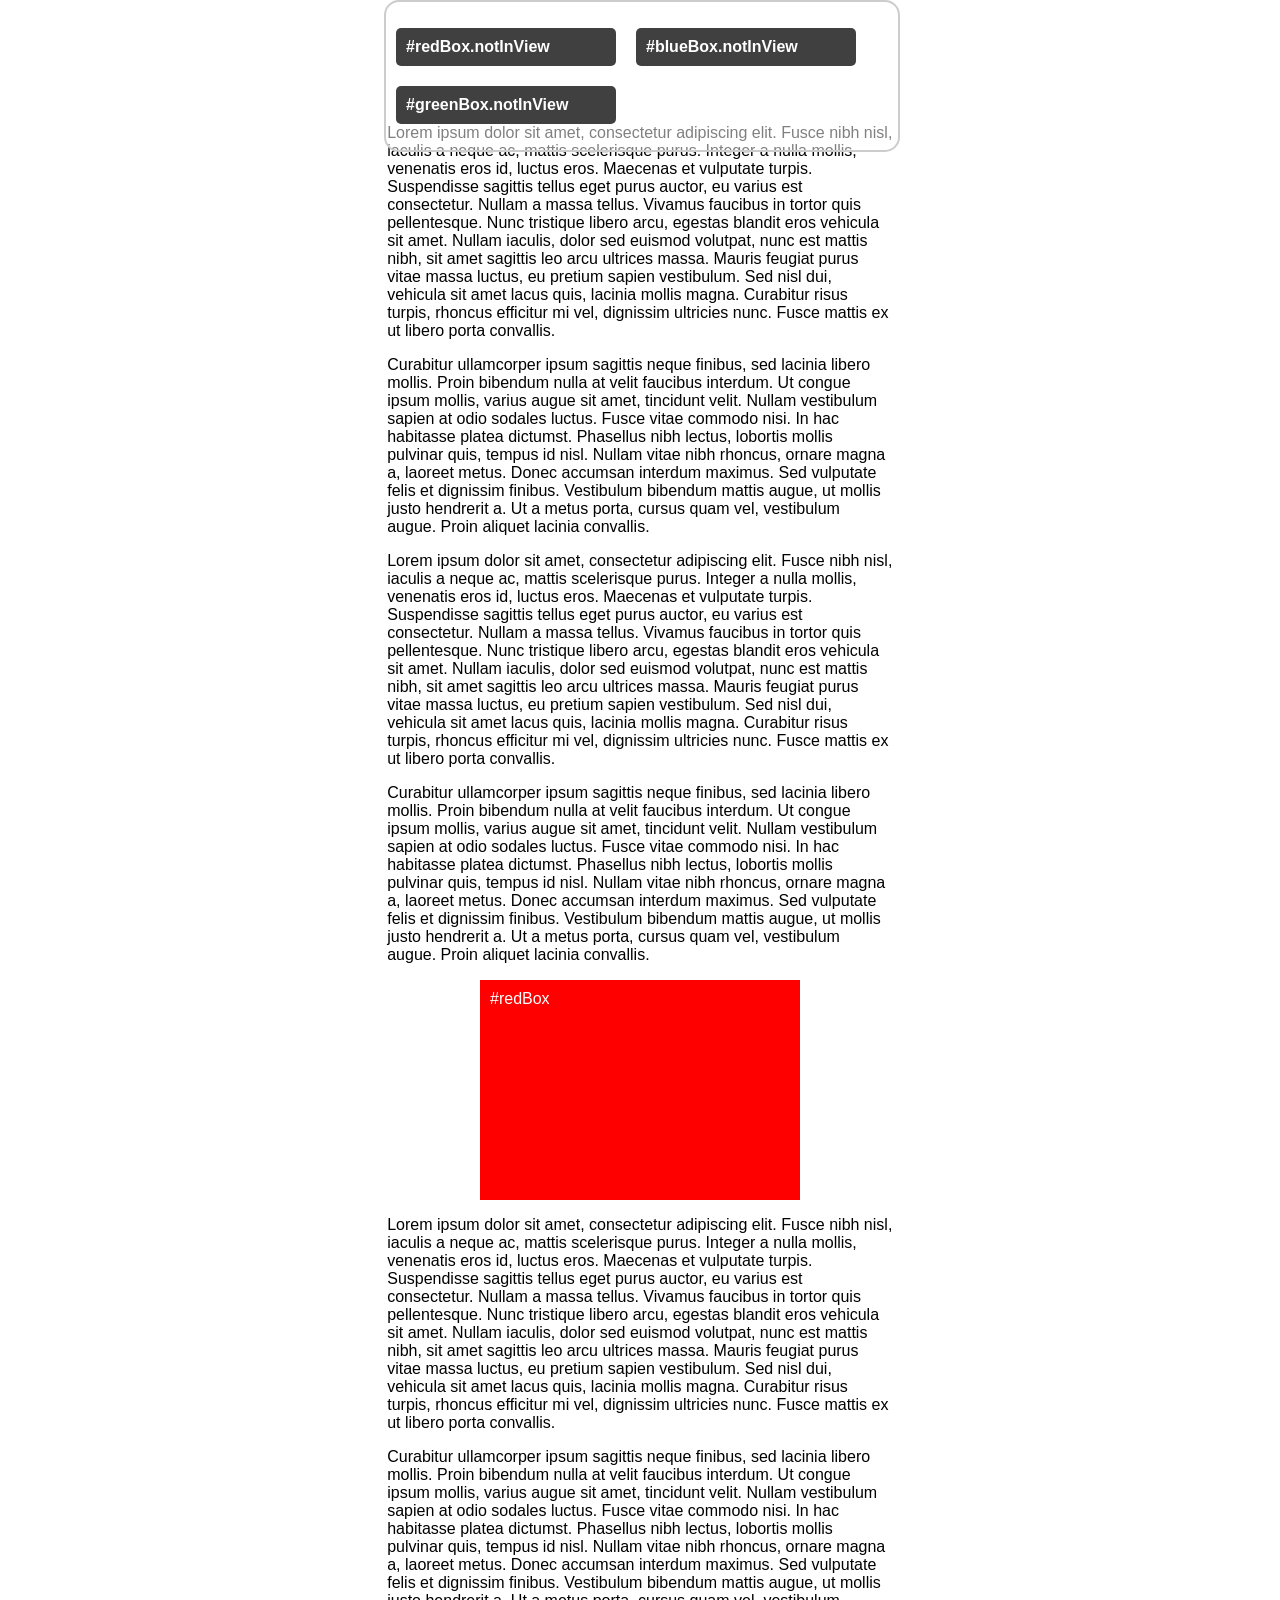
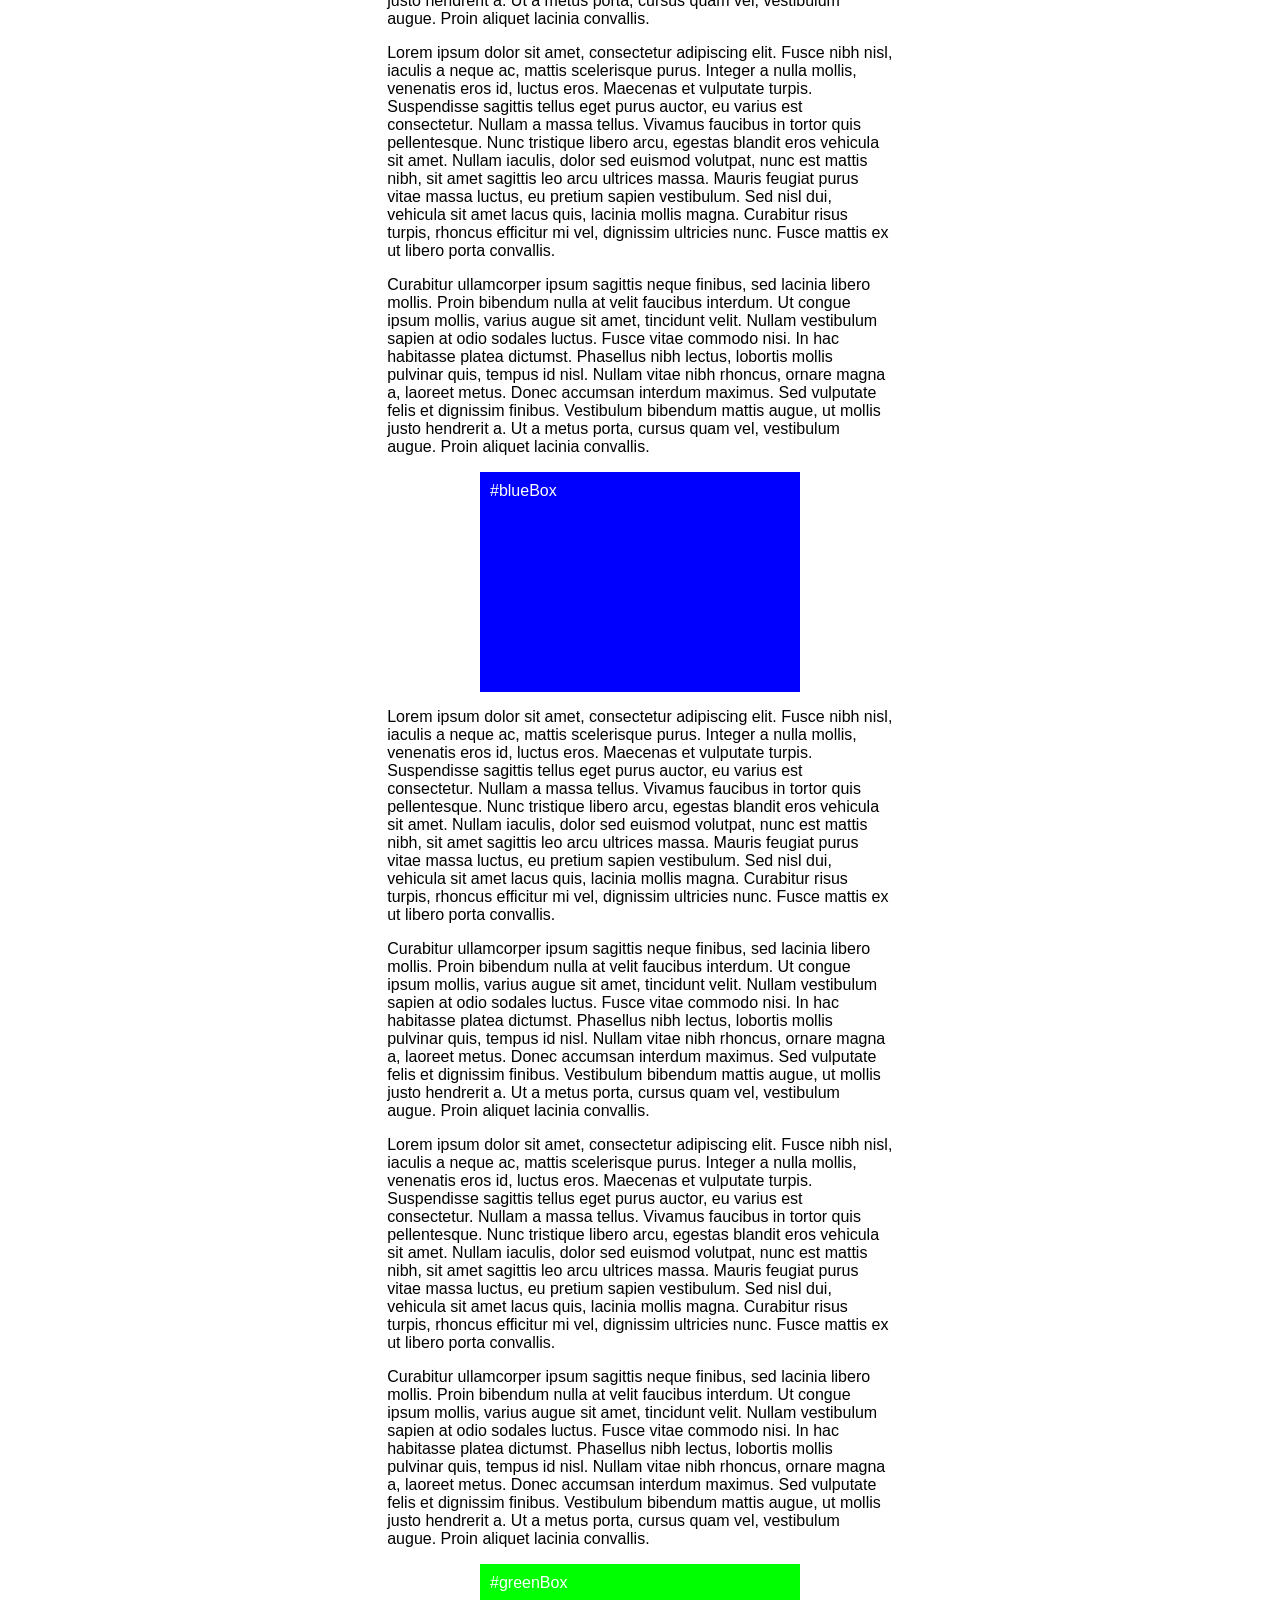
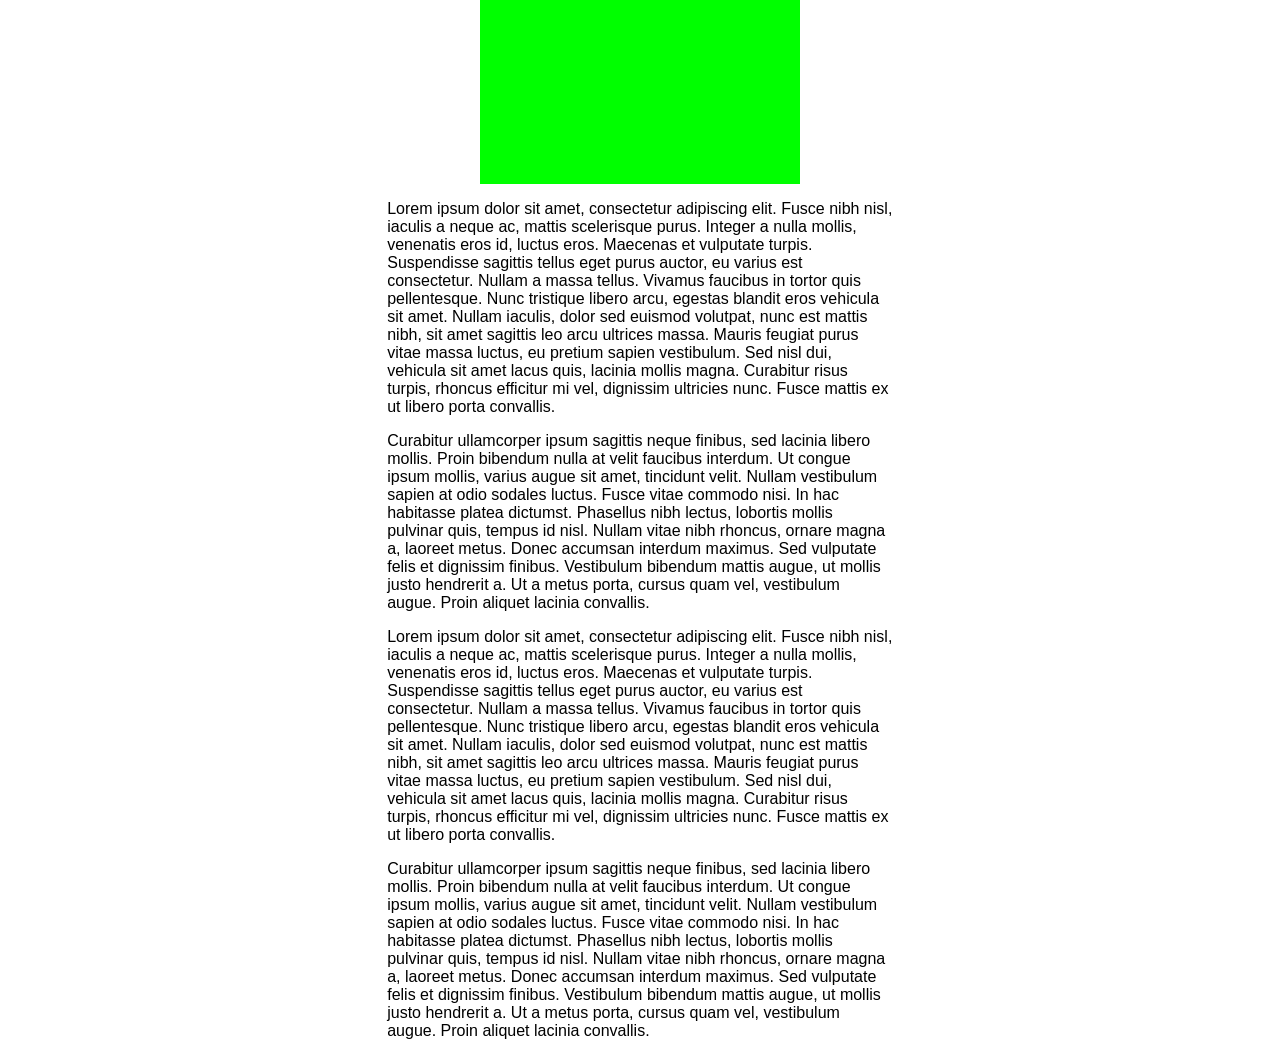
<file: examples/example1/example1.html>
<!doctype html>
<html>
<head>
<meta charset="UTF-8">
<title>inView.js - Example1</title>
<script src="https://ajax.googleapis.com/ajax/libs/jquery/2.2.4/jquery.min.js"></script>
<script src="_js/jquery.inView.js"></script>
<script src="_js/statusDisplay.js"></script>
	<style>
		html, body {
			font-family:Helvetica, Arial, Verdana, sans-serif;
		}
		#container {
			position: relative;
			width: 40%;
			margin-left: auto;
			margin-right: auto;
			padding-top: 100px;
		}
		#status {
			position: fixed;
			top: 0;
			left: 30%;
			width: 40%;
			background-color: rgba(255,255,255,0.5);
			border-radius: 15px;
			border: 2px solid #ccc;
		}
		#status span.bg {
			display: inline-block;
			border-radius: 5px;
			width: 200px;
			background-color: rgba(0,0,0,0.75);
			margin: 10px;
			padding: 10px;
			color: #fff;
			font-weight:bold;
		}
		#redBox, #blueBox, #greenBox {
			position: relative;
			width: 300px;
			height: 200px;
			margin-left: auto;
			margin-right: auto;
			padding: 10px;
			color: #fff;
		}
		#redBox { background-color: #f00; }
		#blueBox { background-color: #00f; }	
		#greenBox { background-color: #0f0; }
	</style>
	
</head>

<body>
	<div id="container">
		<p>
			Lorem ipsum dolor sit amet, consectetur adipiscing elit. Fusce nibh nisl, iaculis a neque ac, mattis scelerisque purus. Integer a nulla mollis, venenatis eros id, luctus eros. Maecenas et vulputate turpis. Suspendisse sagittis tellus eget purus auctor, eu varius est consectetur. Nullam a massa tellus. Vivamus faucibus in tortor quis pellentesque. Nunc tristique libero arcu, egestas blandit eros vehicula sit amet. Nullam iaculis, dolor sed euismod volutpat, nunc est mattis nibh, sit amet sagittis leo arcu ultrices massa. Mauris feugiat purus vitae massa luctus, eu pretium sapien vestibulum. Sed nisl dui, vehicula sit amet lacus quis, lacinia mollis magna. Curabitur risus turpis, rhoncus efficitur mi vel, dignissim ultricies nunc. Fusce mattis ex ut libero porta convallis.
		</p>
		<p>
			Curabitur ullamcorper ipsum sagittis neque finibus, sed lacinia libero mollis. Proin bibendum nulla at velit faucibus interdum. Ut congue ipsum mollis, varius augue sit amet, tincidunt velit. Nullam vestibulum sapien at odio sodales luctus. Fusce vitae commodo nisi. In hac habitasse platea dictumst. Phasellus nibh lectus, lobortis mollis pulvinar quis, tempus id nisl. Nullam vitae nibh rhoncus, ornare magna a, laoreet metus. Donec accumsan interdum maximus. Sed vulputate felis et dignissim finibus. Vestibulum bibendum mattis augue, ut mollis justo hendrerit a. Ut a metus porta, cursus quam vel, vestibulum augue. Proin aliquet lacinia convallis.
		</p>
		<p>
			Lorem ipsum dolor sit amet, consectetur adipiscing elit. Fusce nibh nisl, iaculis a neque ac, mattis scelerisque purus. Integer a nulla mollis, venenatis eros id, luctus eros. Maecenas et vulputate turpis. Suspendisse sagittis tellus eget purus auctor, eu varius est consectetur. Nullam a massa tellus. Vivamus faucibus in tortor quis pellentesque. Nunc tristique libero arcu, egestas blandit eros vehicula sit amet. Nullam iaculis, dolor sed euismod volutpat, nunc est mattis nibh, sit amet sagittis leo arcu ultrices massa. Mauris feugiat purus vitae massa luctus, eu pretium sapien vestibulum. Sed nisl dui, vehicula sit amet lacus quis, lacinia mollis magna. Curabitur risus turpis, rhoncus efficitur mi vel, dignissim ultricies nunc. Fusce mattis ex ut libero porta convallis.
		</p>
		<p>
			Curabitur ullamcorper ipsum sagittis neque finibus, sed lacinia libero mollis. Proin bibendum nulla at velit faucibus interdum. Ut congue ipsum mollis, varius augue sit amet, tincidunt velit. Nullam vestibulum sapien at odio sodales luctus. Fusce vitae commodo nisi. In hac habitasse platea dictumst. Phasellus nibh lectus, lobortis mollis pulvinar quis, tempus id nisl. Nullam vitae nibh rhoncus, ornare magna a, laoreet metus. Donec accumsan interdum maximus. Sed vulputate felis et dignissim finibus. Vestibulum bibendum mattis augue, ut mollis justo hendrerit a. Ut a metus porta, cursus quam vel, vestibulum augue. Proin aliquet lacinia convallis.
		</p>
		<div id="redBox" class="trackInView">#redBox</div>
		<p>
			Lorem ipsum dolor sit amet, consectetur adipiscing elit. Fusce nibh nisl, iaculis a neque ac, mattis scelerisque purus. Integer a nulla mollis, venenatis eros id, luctus eros. Maecenas et vulputate turpis. Suspendisse sagittis tellus eget purus auctor, eu varius est consectetur. Nullam a massa tellus. Vivamus faucibus in tortor quis pellentesque. Nunc tristique libero arcu, egestas blandit eros vehicula sit amet. Nullam iaculis, dolor sed euismod volutpat, nunc est mattis nibh, sit amet sagittis leo arcu ultrices massa. Mauris feugiat purus vitae massa luctus, eu pretium sapien vestibulum. Sed nisl dui, vehicula sit amet lacus quis, lacinia mollis magna. Curabitur risus turpis, rhoncus efficitur mi vel, dignissim ultricies nunc. Fusce mattis ex ut libero porta convallis.
		</p>
		<p>
			Curabitur ullamcorper ipsum sagittis neque finibus, sed lacinia libero mollis. Proin bibendum nulla at velit faucibus interdum. Ut congue ipsum mollis, varius augue sit amet, tincidunt velit. Nullam vestibulum sapien at odio sodales luctus. Fusce vitae commodo nisi. In hac habitasse platea dictumst. Phasellus nibh lectus, lobortis mollis pulvinar quis, tempus id nisl. Nullam vitae nibh rhoncus, ornare magna a, laoreet metus. Donec accumsan interdum maximus. Sed vulputate felis et dignissim finibus. Vestibulum bibendum mattis augue, ut mollis justo hendrerit a. Ut a metus porta, cursus quam vel, vestibulum augue. Proin aliquet lacinia convallis.
		</p>
		<p>
			Lorem ipsum dolor sit amet, consectetur adipiscing elit. Fusce nibh nisl, iaculis a neque ac, mattis scelerisque purus. Integer a nulla mollis, venenatis eros id, luctus eros. Maecenas et vulputate turpis. Suspendisse sagittis tellus eget purus auctor, eu varius est consectetur. Nullam a massa tellus. Vivamus faucibus in tortor quis pellentesque. Nunc tristique libero arcu, egestas blandit eros vehicula sit amet. Nullam iaculis, dolor sed euismod volutpat, nunc est mattis nibh, sit amet sagittis leo arcu ultrices massa. Mauris feugiat purus vitae massa luctus, eu pretium sapien vestibulum. Sed nisl dui, vehicula sit amet lacus quis, lacinia mollis magna. Curabitur risus turpis, rhoncus efficitur mi vel, dignissim ultricies nunc. Fusce mattis ex ut libero porta convallis.
		</p>
		<p>
			Curabitur ullamcorper ipsum sagittis neque finibus, sed lacinia libero mollis. Proin bibendum nulla at velit faucibus interdum. Ut congue ipsum mollis, varius augue sit amet, tincidunt velit. Nullam vestibulum sapien at odio sodales luctus. Fusce vitae commodo nisi. In hac habitasse platea dictumst. Phasellus nibh lectus, lobortis mollis pulvinar quis, tempus id nisl. Nullam vitae nibh rhoncus, ornare magna a, laoreet metus. Donec accumsan interdum maximus. Sed vulputate felis et dignissim finibus. Vestibulum bibendum mattis augue, ut mollis justo hendrerit a. Ut a metus porta, cursus quam vel, vestibulum augue. Proin aliquet lacinia convallis.
		</p>
		<div id="blueBox" class="trackInView">#blueBox</div>
		<p>
			Lorem ipsum dolor sit amet, consectetur adipiscing elit. Fusce nibh nisl, iaculis a neque ac, mattis scelerisque purus. Integer a nulla mollis, venenatis eros id, luctus eros. Maecenas et vulputate turpis. Suspendisse sagittis tellus eget purus auctor, eu varius est consectetur. Nullam a massa tellus. Vivamus faucibus in tortor quis pellentesque. Nunc tristique libero arcu, egestas blandit eros vehicula sit amet. Nullam iaculis, dolor sed euismod volutpat, nunc est mattis nibh, sit amet sagittis leo arcu ultrices massa. Mauris feugiat purus vitae massa luctus, eu pretium sapien vestibulum. Sed nisl dui, vehicula sit amet lacus quis, lacinia mollis magna. Curabitur risus turpis, rhoncus efficitur mi vel, dignissim ultricies nunc. Fusce mattis ex ut libero porta convallis.
		</p>
		<p>
			Curabitur ullamcorper ipsum sagittis neque finibus, sed lacinia libero mollis. Proin bibendum nulla at velit faucibus interdum. Ut congue ipsum mollis, varius augue sit amet, tincidunt velit. Nullam vestibulum sapien at odio sodales luctus. Fusce vitae commodo nisi. In hac habitasse platea dictumst. Phasellus nibh lectus, lobortis mollis pulvinar quis, tempus id nisl. Nullam vitae nibh rhoncus, ornare magna a, laoreet metus. Donec accumsan interdum maximus. Sed vulputate felis et dignissim finibus. Vestibulum bibendum mattis augue, ut mollis justo hendrerit a. Ut a metus porta, cursus quam vel, vestibulum augue. Proin aliquet lacinia convallis.
		</p>
		<p>
			Lorem ipsum dolor sit amet, consectetur adipiscing elit. Fusce nibh nisl, iaculis a neque ac, mattis scelerisque purus. Integer a nulla mollis, venenatis eros id, luctus eros. Maecenas et vulputate turpis. Suspendisse sagittis tellus eget purus auctor, eu varius est consectetur. Nullam a massa tellus. Vivamus faucibus in tortor quis pellentesque. Nunc tristique libero arcu, egestas blandit eros vehicula sit amet. Nullam iaculis, dolor sed euismod volutpat, nunc est mattis nibh, sit amet sagittis leo arcu ultrices massa. Mauris feugiat purus vitae massa luctus, eu pretium sapien vestibulum. Sed nisl dui, vehicula sit amet lacus quis, lacinia mollis magna. Curabitur risus turpis, rhoncus efficitur mi vel, dignissim ultricies nunc. Fusce mattis ex ut libero porta convallis.
		</p>
		<p>
			Curabitur ullamcorper ipsum sagittis neque finibus, sed lacinia libero mollis. Proin bibendum nulla at velit faucibus interdum. Ut congue ipsum mollis, varius augue sit amet, tincidunt velit. Nullam vestibulum sapien at odio sodales luctus. Fusce vitae commodo nisi. In hac habitasse platea dictumst. Phasellus nibh lectus, lobortis mollis pulvinar quis, tempus id nisl. Nullam vitae nibh rhoncus, ornare magna a, laoreet metus. Donec accumsan interdum maximus. Sed vulputate felis et dignissim finibus. Vestibulum bibendum mattis augue, ut mollis justo hendrerit a. Ut a metus porta, cursus quam vel, vestibulum augue. Proin aliquet lacinia convallis.
		</p>
		<div id="greenBox" class="trackInView">#greenBox</div>
		<p>
			Lorem ipsum dolor sit amet, consectetur adipiscing elit. Fusce nibh nisl, iaculis a neque ac, mattis scelerisque purus. Integer a nulla mollis, venenatis eros id, luctus eros. Maecenas et vulputate turpis. Suspendisse sagittis tellus eget purus auctor, eu varius est consectetur. Nullam a massa tellus. Vivamus faucibus in tortor quis pellentesque. Nunc tristique libero arcu, egestas blandit eros vehicula sit amet. Nullam iaculis, dolor sed euismod volutpat, nunc est mattis nibh, sit amet sagittis leo arcu ultrices massa. Mauris feugiat purus vitae massa luctus, eu pretium sapien vestibulum. Sed nisl dui, vehicula sit amet lacus quis, lacinia mollis magna. Curabitur risus turpis, rhoncus efficitur mi vel, dignissim ultricies nunc. Fusce mattis ex ut libero porta convallis.
		</p>
		<p>
			Curabitur ullamcorper ipsum sagittis neque finibus, sed lacinia libero mollis. Proin bibendum nulla at velit faucibus interdum. Ut congue ipsum mollis, varius augue sit amet, tincidunt velit. Nullam vestibulum sapien at odio sodales luctus. Fusce vitae commodo nisi. In hac habitasse platea dictumst. Phasellus nibh lectus, lobortis mollis pulvinar quis, tempus id nisl. Nullam vitae nibh rhoncus, ornare magna a, laoreet metus. Donec accumsan interdum maximus. Sed vulputate felis et dignissim finibus. Vestibulum bibendum mattis augue, ut mollis justo hendrerit a. Ut a metus porta, cursus quam vel, vestibulum augue. Proin aliquet lacinia convallis.
		</p>
		<p>
			Lorem ipsum dolor sit amet, consectetur adipiscing elit. Fusce nibh nisl, iaculis a neque ac, mattis scelerisque purus. Integer a nulla mollis, venenatis eros id, luctus eros. Maecenas et vulputate turpis. Suspendisse sagittis tellus eget purus auctor, eu varius est consectetur. Nullam a massa tellus. Vivamus faucibus in tortor quis pellentesque. Nunc tristique libero arcu, egestas blandit eros vehicula sit amet. Nullam iaculis, dolor sed euismod volutpat, nunc est mattis nibh, sit amet sagittis leo arcu ultrices massa. Mauris feugiat purus vitae massa luctus, eu pretium sapien vestibulum. Sed nisl dui, vehicula sit amet lacus quis, lacinia mollis magna. Curabitur risus turpis, rhoncus efficitur mi vel, dignissim ultricies nunc. Fusce mattis ex ut libero porta convallis.
		</p>
		<p>
			Curabitur ullamcorper ipsum sagittis neque finibus, sed lacinia libero mollis. Proin bibendum nulla at velit faucibus interdum. Ut congue ipsum mollis, varius augue sit amet, tincidunt velit. Nullam vestibulum sapien at odio sodales luctus. Fusce vitae commodo nisi. In hac habitasse platea dictumst. Phasellus nibh lectus, lobortis mollis pulvinar quis, tempus id nisl. Nullam vitae nibh rhoncus, ornare magna a, laoreet metus. Donec accumsan interdum maximus. Sed vulputate felis et dignissim finibus. Vestibulum bibendum mattis augue, ut mollis justo hendrerit a. Ut a metus porta, cursus quam vel, vestibulum augue. Proin aliquet lacinia convallis.
		</p>
	</div>
	<div id="status"></div>
</body>
</html>
</file>
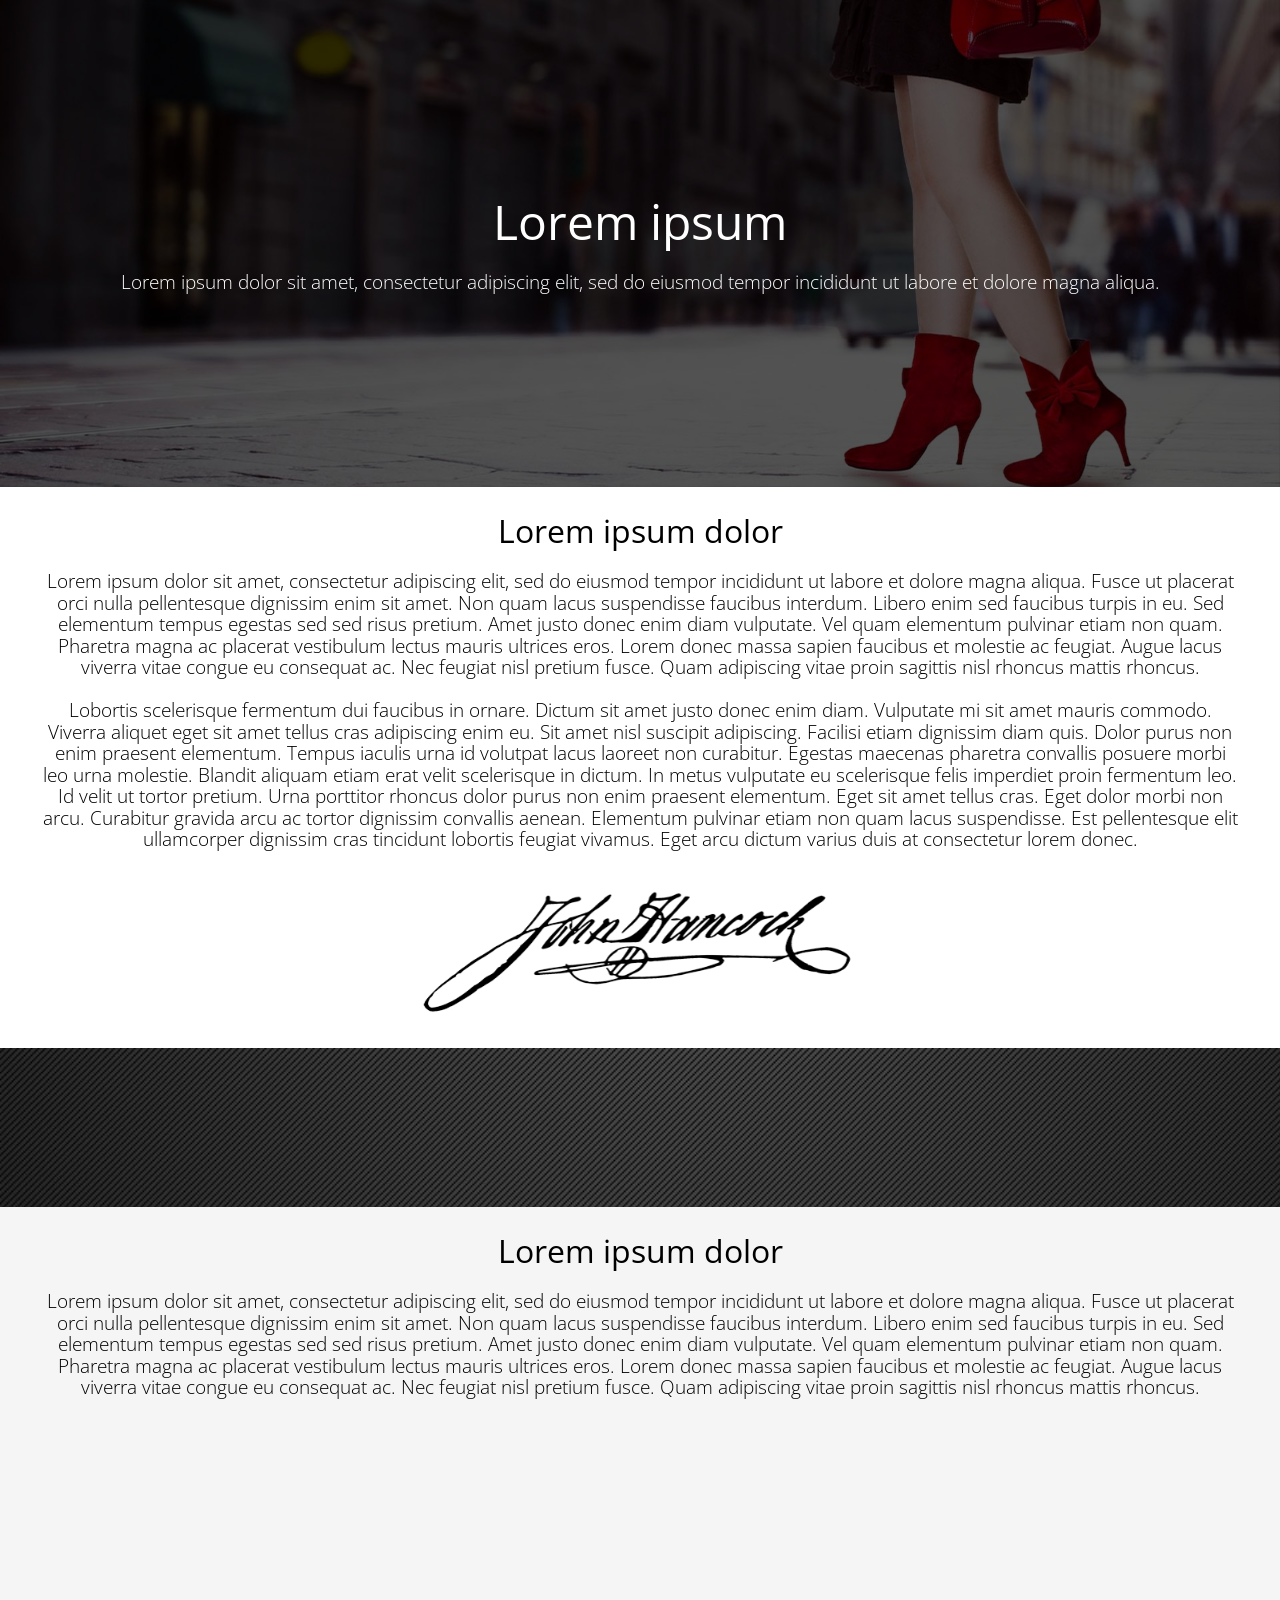
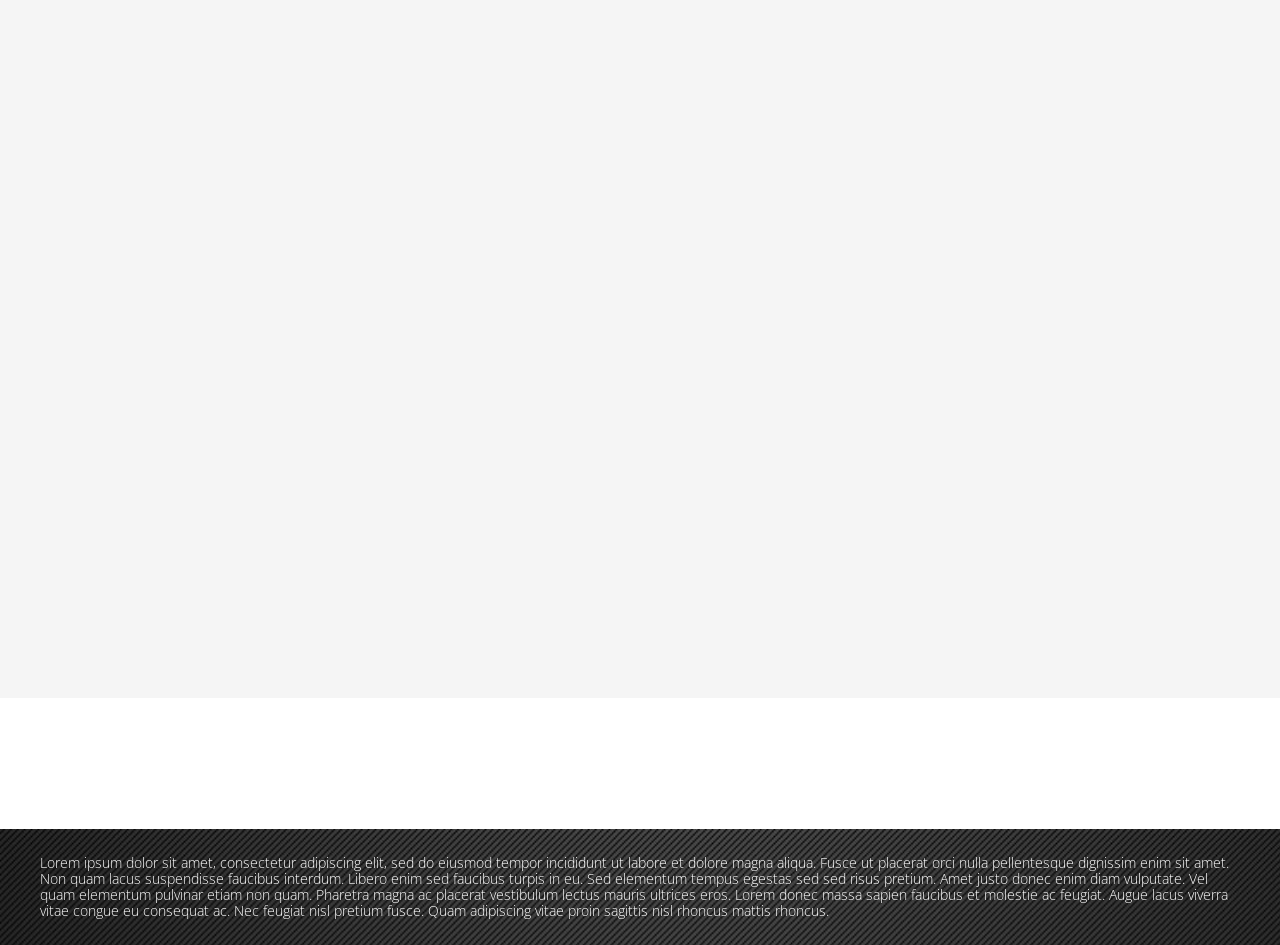
<file: examples/example2/example2.html>
<!doctype html>
<html>
<head>
<meta charset="UTF-8">
<title>inView.js - Example2</title>
<script src="https://ajax.googleapis.com/ajax/libs/jquery/2.2.4/jquery.min.js"></script>
<script src="_js/jquery.inView.js"></script>
<link href="https://fonts.googleapis.com/css?family=Open+Sans:300,400" rel="stylesheet">
<link href="_css/example2.css" rel="stylesheet" type="text/css">
<link href="_css/animations.css" rel="stylesheet" type="text/css">
</head>

<body>

	<div id="header" class="section_full blackBG">
		<img src="_img/demo_header_bg.jpg" width="100%" class="trackInView"/>
		<div id="mainTitle" class="section_1200 textCenter trackInView">
			<h1>Lorem ipsum</h1>
			<p>&nbsp;</p>
			<p>Lorem ipsum dolor sit amet, consectetur adipiscing elit, sed do eiusmod tempor incididunt ut labore et dolore magna aliqua.</p>
		</div>
	</div>
	
	<div class="section_1200 textCenter">
		<h2>Lorem ipsum dolor</h2>
		<p>&nbsp;</p>
		<p>Lorem ipsum dolor sit amet, consectetur adipiscing elit, sed do eiusmod tempor incididunt ut labore et dolore magna aliqua. Fusce ut placerat orci nulla pellentesque dignissim enim sit amet. Non quam lacus suspendisse faucibus interdum. Libero enim sed faucibus turpis in eu. Sed elementum tempus egestas sed sed risus pretium. Amet justo donec enim diam vulputate. Vel quam elementum pulvinar etiam non quam. Pharetra magna ac placerat vestibulum lectus mauris ultrices eros. Lorem donec massa sapien faucibus et molestie ac feugiat. Augue lacus viverra vitae congue eu consequat ac. Nec feugiat nisl pretium fusce. Quam adipiscing vitae proin sagittis nisl rhoncus mattis rhoncus.</p>
		<p>&nbsp;</p>
		<p>Lobortis scelerisque fermentum dui faucibus in ornare. Dictum sit amet justo donec enim diam. Vulputate mi sit amet mauris commodo. Viverra aliquet eget sit amet tellus cras adipiscing enim eu. Sit amet nisl suscipit adipiscing. Facilisi etiam dignissim diam quis. Dolor purus non enim praesent elementum. Tempus iaculis urna id volutpat lacus laoreet non curabitur. Egestas maecenas pharetra convallis posuere morbi leo urna molestie. Blandit aliquam etiam erat velit scelerisque in dictum. In metus vulputate eu scelerisque felis imperdiet proin fermentum leo. Id velit ut tortor pretium. Urna porttitor rhoncus dolor purus non enim praesent elementum. Eget sit amet tellus cras. Eget dolor morbi non arcu. Curabitur gravida arcu ac tortor dignissim convallis aenean. Elementum pulvinar etiam non quam lacus suspendisse. Est pellentesque elit ullamcorper dignissim cras tincidunt lobortis feugiat vivamus. Eget arcu dictum varius duis at consectetur lorem donec.</p>
		<p>&nbsp;</p>
		<img src="_img/demo_signature.png" width="40%" id="signature" class="alignCenter trackInView" />
	</div>
	
	<div class="section_full blackStripesBG">
		<div class="section_1200">
			<div class="icon">
				<img src="_img/demo_icon1.png" id="img1" class="trackInView"/>
			</div>
			<div class="icon">
				<img src="_img/demo_icon2.png" id="img2" class="trackInView"/>
			</div>
			<div class="icon">
				<img src="_img/demo_icon3.png" id="img3" class="trackInView"/>
			</div>
			<div class="icon">
				<img src="_img/demo_icon4.png" id="img4" class="trackInView"/>
			</div>
			<div class="clear"></div>
		</div>
	</div>
	
	<div class="section_full greyBG">
		<div class="section_1200 textCenter">
			<h2>Lorem ipsum dolor</h2>
			<p>&nbsp;</p>
			<p>Lorem ipsum dolor sit amet, consectetur adipiscing elit, sed do eiusmod tempor incididunt ut labore et dolore magna aliqua. Fusce ut placerat orci nulla pellentesque dignissim enim sit amet. Non quam lacus suspendisse faucibus interdum. Libero enim sed faucibus turpis in eu. Sed elementum tempus egestas sed sed risus pretium. Amet justo donec enim diam vulputate. Vel quam elementum pulvinar etiam non quam. Pharetra magna ac placerat vestibulum lectus mauris ultrices eros. Lorem donec massa sapien faucibus et molestie ac feugiat. Augue lacus viverra vitae congue eu consequat ac. Nec feugiat nisl pretium fusce. Quam adipiscing vitae proin sagittis nisl rhoncus mattis rhoncus.</p>
			<p>&nbsp;</p>
			<p>&nbsp;</p>
			<p>&nbsp;</p>
			<div class="product_image">
				<img src="_img/demo_product9.jpg" id="product1" class="trackInView" />
			</div>
			<div class="product_image">
				<img src="_img/demo_product2.jpg" id="product2" class="trackInView" />
			</div>
			<div class="product_image">
				<img src="_img/demo_product8.jpg" id="product3" class="trackInView" />
			</div>
			<div class="clear"></div>
			<div class="product_image">
				<img src="_img/demo_product4.jpg" id="product4" class="trackInView" />
			</div>
			<div class="product_image">
				<img src="_img/demo_product7.jpg" id="product5" class="trackInView" />
			</div>
			<div class="product_image">
				<img src="_img/demo_product6.jpg" id="product6" class="trackInView" />
			</div>
			<div class="clear"></div>
			<div class="product_image">
				<img src="_img/demo_product5.jpg" id="product7" class="trackInView" />
			</div>
			<div class="product_image">
				<img src="_img/demo_product3.jpg" id="product8" class="trackInView" />
			</div>
			<div class="product_image">
				<img src="_img/demo_product1.jpg" id="product9" class="trackInView" />
			</div>
			<div class="clear"></div>
		</div>
	</div>
	
	<div class="section_1200">
			<div class="logo">
				<img src="_img/demo_logo1.jpg" id="logo1" class="trackInView"/>
			</div>
			<div class="logo">
				<img src="_img/demo_logo2.jpg" id="logo2" class="trackInView"/>
			</div>
			<div class="logo">
				<img src="_img/demo_logo3.jpg" id="logo3" class="trackInView"/>
			</div>
			<div class="logo">
				<img src="_img/demo_logo4.jpg" id="logo4" class="trackInView"/>
			</div>
			<div class="logo">
				<img src="_img/demo_logo5.jpg" id="logo5" class="trackInView"/>
			</div>
			<div class="logo">
				<img src="_img/demo_logo6.jpg" id="logo6" class="trackInView"/>
			</div>
			<div class="clear"></div>
	</div>
	
	<div class="section_full blackStripesBG">
		<div class="section_1200">
			<p class="textSmall">Lorem ipsum dolor sit amet, consectetur adipiscing elit, sed do eiusmod tempor incididunt ut labore et dolore magna aliqua. Fusce ut placerat orci nulla pellentesque dignissim enim sit amet. Non quam lacus suspendisse faucibus interdum. Libero enim sed faucibus turpis in eu. Sed elementum tempus egestas sed sed risus pretium. Amet justo donec enim diam vulputate. Vel quam elementum pulvinar etiam non quam. Pharetra magna ac placerat vestibulum lectus mauris ultrices eros. Lorem donec massa sapien faucibus et molestie ac feugiat. Augue lacus viverra vitae congue eu consequat ac. Nec feugiat nisl pretium fusce. Quam adipiscing vitae proin sagittis nisl rhoncus mattis rhoncus.</p>
		</div>
	</div>
	
</body>
</html>
</file>
<file: examples/example2/_css/example2.css>
@charset "UTF-8";
/* CSS Reset */

html, body, div, span, applet, object, iframe,
h1, h2, h3, h4, h5, h6, p, blockquote, pre,
a, abbr, acronym, address, big, cite, code,
del, dfn, em, img, ins, kbd, q, s, samp,
small, strike, strong, tt, var,
b, u, i, center,
dl, dt, dd, ol, ul, li,
fieldset, form, label, legend,
table, caption, tbody, tfoot, thead, tr, th, td,
article, aside, canvas, details, embed, 
figure, figcaption, footer, header, hgroup, 
menu, nav, output, ruby, section, summary,
time, mark, audio, video {
	margin: 0;
	padding: 0;
	border: 0;
	font-size: 16px;
	font-family: 'Open Sans', sans-serif;
	line-height: 112%;
	vertical-align: baseline;
}


strong { font-weight: 700; font-size: inherit; font-family: inherit; }
span { font-family: inherit; font-size: inherit; }

sup, sub {
   vertical-align: baseline;
   position: relative;
   font-size: 60%;
   top: -0.5em;
}
sub { top: 0.5em; }

a:visited { color: inherit; }

/* HTML5 display-role reset for older browsers */
article, aside, details, figcaption, figure, 
footer, header, hgroup, menu, nav, section, img {
	display: block;
}
body {
	line-height: normal;
}

em { font-size: inherit; font-weight: inherit; color: inherit; }

.clear { clear: both; }

.textCenter { text-align:center; }
.textLeft { text-align:left; }
.textRight { text-align:right; }

.alignRight { margin-left: auto; margin-right: 0px; }
.alignLeft { margin-right: auto; margin-left: 0px; }
.alignCenter { margin-left: auto; margin-right: auto; }

h1 { font-size: 3em; font-weight: 400; }
h2 { font-size: 2em; font-weight: 400; }
p { font-size: 1.2em; font-weight: 300; }
p.textSmall { font-size: 0.9em; font-weight: 300; }

.section_full {
	position: relative;
	width: 100%;
	box-sizing: border-box;
}

.section_1200 {
	position: relative;
	width: 100%;
	max-width: 1200px;
	margin-left: auto;
	margin-right: auto;
	padding-top: 2%;
	padding-bottom: 2%;
	box-sizing: border-box;
}

.blackBG { background-color: #000; }

.blackStripesBG {
	background-image: url('../_img/black_bg.jpg');
	background-position: 50% 0;
	color: #fff;
}

.greyBG { 
	background-color: #f5f5f5;
}

#mainTitle {
	position: absolute;
	color: #fff;
	top: 50%;
	left: 50%;
	opacity: 0;
	-webkit-transform: translateY(-50%) translateX(-50%);
	-moz-transform: translateY(-50%) translateX(-50%);
	transform: translateY(-50%) translateX(-50%);
}

#signature { opacity: 0; }

.product_image {
	float: left;
	width: 33.33%;
}

.product_image  img { width: 100%; opacity: 0; }

.icon {
	position: relative;
	float: left;
	width: 25%;
}

.icon img {
	width: 90%;
	margin: auto;
	opacity: 0;
}

.logo {
	position: relative;
	float: left;
	width: 16.6%;
}

.logo img {
	width: 80%;
	margin: auto;
	opacity: 0;
}

@media only screen and (max-width : 767px) {
	h1 { font-size: 2em; font-weight: 400; }
	h2 { font-size: 1.75em; font-weight: 400; }
	p { font-size: 1em; font-weight: 300; }
	p.textSmall { font-size: 0.8em; font-weight: 300; }
	
	.product_image {
		float: none;
		width: 80%;
		margin: auto;
	}
	
	.icon {
		position: relative;
		float: left;
		width: 50%;
	}
	
	.logo {
		position: relative;
		float: left;
		width: 33%;
	}
	
	.section_1200 { width: 90%; padding-top: 10%; padding-bottom: 10%;}
}
</file>
<file: examples/example2/_css/animations.css>
/* CSS Animations */

#header img.inView { 
	-webkit-animation-name: darken;
	-webkit-animation-duration: 2s;
	-webkit-animation-fill-mode: forwards; 
	-webkit-animation-delay: 0.5s;
	-moz-animation-name: darken;
	-moz-animation-duration: 2s;
	-moz-animation-fill-mode: forwards; 
	-moz-animation-delay: 0.5s;
	-o-animation-name: darken;
	-o-animation-duration: 2s;
	-o-animation-fill-mode: forwards; 
	-o-animation-delay: 0.5s;
	animation-name: darken;
	animation-duration: 2s;
	animation-fill-mode: forwards; 
	animation-delay: 0.5s;
}

#header #mainTitle.inView {
	-webkit-animation-name: fadeIn;
	-webkit-animation-duration: 2s;
	-webkit-animation-fill-mode: forwards; 
	-webkit-animation-delay:1s;
	-moz-animation-name: fadeIn;
	-moz-animation-duration: 2s;
	-moz-animation-fill-mode: forwards; 
	-moz-animation-delay: 1s;
	-o-animation-name: fadeIn;
	-o-animation-duration: 2s;
	-o-animation-fill-mode: forwards; 
	-o-animation-delay: 1s;
	animation-name: fadeIn;
	animation-duration: 2s;
	animation-fill-mode: forwards; 
	animation-delay: 1s;
}

#signature.inView {
	-webkit-animation-name: slideInBottom;
	-webkit-animation-duration: 1.5s;
	-webkit-animation-fill-mode: forwards; 
	-webkit-animation-delay: 0.25s;
	-moz-animation-name: slideInBottom;
	-moz-animation-duration: 1.5s;
	-moz-animation-fill-mode: forwards; 
	-moz-animation-delay: 0.25s;
	-o-animation-name: slideInBottom;
	-o-animation-duration: 1.5s;
	-o-animation-fill-mode: forwards; 
	-o-animation-delay: 0.25s;
	animation-name: slideInBottom;
	animation-duration: 1.5s;
	animation-fill-mode: forwards; 
	animation-delay: 0.25s;
}

.icon img.inView {
	-webkit-animation-name: bounceIn;
	-webkit-animation-duration: 1s;
	-webkit-animation-fill-mode: forwards; 
	-webkit-animation-timing-function: cubic-bezier(0.580, -0.040, 0.420, 1.520);
	-moz-animation-name: bounceIn;
	-moz-animation-duration: 1s;
	-moz-animation-fill-mode: forwards; 
	-moz-animation-timing-function: cubic-bezier(0.580, -0.040, 0.420, 1.520);
	-o-animation-name: bounceIn;
	-o-animation-duration: 1s;
	-o-animation-fill-mode: forwards; 
	-o-animation-timing-function: cubic-bezier(0.580, -0.040, 0.420, 1.520);
	animation-name: bounceIn;
	animation-duration: 1s;
	animation-fill-mode: forwards; 
	animation-timing-function: cubic-bezier(0.580, -0.040, 0.420, 1.520);
}

#img1 { 
	-webkit-animation-delay:0.25s;
	-moz-animation-delay:0.25s;
	-o-animation-delay:0.25s;
	animation-delay:0.25s;
}
#img2 { 
	-webkit-animation-delay:0.35s;
	-moz-animation-delay:0.35s;
	-o-animation-delay:0.35s;
	animation-delay:0.35s;
}
#img3 { 
	-webkit-animation-delay:0.45s;
	-moz-animation-delay:0.45s;
	-o-animation-delay:0.45s;
	animation-delay:0.45s;
}
#img4 { 
	-webkit-animation-delay:0.55s;
	-moz-animation-delay:0.55s;
	-o-animation-delay:0.55s;
	animation-delay:0.55s;
}

.product_image img.inView {
	-webkit-animation-name: zoomAndRotate;
	-webkit-animation-duration: 1s;
	-webkit-animation-fill-mode: forwards; 
	-moz-animation-name: zoomAndRotate;
	-moz-animation-duration: 1s;
	-moz-animation-fill-mode: forwards; 
	-o-animation-name: zoomAndRotate;
	-o-animation-duration: 1s;
	-o-animation-fill-mode: forwards; 
	animation-name: zoomAndRotate;
	animation-duration: 1s;
	animation-fill-mode: forwards; 
}

.logo img.inView {
	-webkit-animation-name: slideInBottom;
	-webkit-animation-duration: .5s;
	-webkit-animation-fill-mode: forwards; 
	-webkit-animation-timing-function: cubic-bezier(0.580, -0.040, 0.420, 1.520);
	-moz-animation-name: slideInBottom;
	-moz-animation-duration: .5s;
	-moz-animation-fill-mode: forwards; 
	-moz-animation-timing-function: cubic-bezier(0.580, -0.040, 0.420, 1.520);
	-o-animation-name: slideInBottom;
	-o-animation-duration: .5s;
	-o-animation-fill-mode: forwards; 
	-o-animation-timing-function: cubic-bezier(0.580, -0.040, 0.420, 1.520);
	animation-name: slideInBottom;
	animation-duration: .5s;
	animation-fill-mode: forwards; 
	animation-timing-function: cubic-bezier(0.580, -0.040, 0.420, 1.520);
}

#logo1 { 
	-webkit-animation-delay:0.25s;
	-moz-animation-delay:0.25s;
	-o-animation-delay:0.25s;
	animation-delay:0.25s;
}
#logo2 { 
	-webkit-animation-delay:0.3s;
	-moz-animation-delay:0.3s;
	-o-animation-delay:0.3s;
	animation-delay:0.3s;
}
#logo3 { 
	-webkit-animation-delay:0.35s;
	-moz-animation-delay:0.35s;
	-o-animation-delay:0.35s;
	animation-delay:0.35s;
}
#logo4 { 
	-webkit-animation-delay:0.4s;
	-moz-animation-delay:0.4s;
	-o-animation-delay:0.4s;
	animation-delay:0.4s;
}
#logo5 { 
	-webkit-animation-delay:0.45s;
	-moz-animation-delay:0.45s;
	-o-animation-delay:0.45s;
	animation-delay:0.45s;
}
#logo6 { 
	-webkit-animation-delay:0.5s;
	-moz-animation-delay:0.5s;
	-o-animation-delay:0.5s;
	animation-delay:0.5s;
}


@-webkit-keyframes fadeOut {
	0%		{ opacity: 1; }
	100%	{ opacity: 0; }
}

@-moz-keyframes fadeOut {
	0%		{ opacity: 1; }
	100%	{ opacity: 0; }
}

@-o-keyframes fadeOut {
	0%		{ opacity: 1; }
	100%	{ opacity: 0; }
}

@keyframes fadeOut {
	0%		{ opacity: 1; }
	100%	{ opacity: 0; }
}

@-webkit-keyframes darken {
	0%		{ opacity: 1; }
	100%	{ opacity: 0.33; }
}

@-moz-keyframes darken {
	0%		{ opacity: 1; }
	100%	{ opacity: 0.33; }
}

@-o-keyframes darken {
	0%		{ opacity: 1; }
	100%	{ opacity: 0.33; }
}

@keyframes darken {
	0%		{ opacity: 1; }
	100%	{ opacity: 0.33; }
}

@-webkit-keyframes fadeIn {
	0%		{ opacity: 0; }
	100%	{ opacity: 1; }
}

@-moz-keyframes fadeIn {
	0%		{ opacity: 0; }
	100%	{ opacity: 1; }
}

@-o-keyframes fadeIn {
	0%		{ opacity: 0; }
	100%	{ opacity: 1; }
}

@keyframes fadeIn {
	0%		{ opacity: 0; }
	100%	{ opacity: 1; }
}

@-webkit-keyframes slideInBottom {
	0%		{ -webkit-transform: translate3d(0, 150%, 0); opacity: 0; }
	100%	{ -webkit-transform: translate3d(0, 0, 0); opacity: 1; }
}

@-moz-keyframes slideInBottom {
	0%		{ -moz-transform: translate3d(0, 150%, 0); opacity: 0; }
	100%	{ -moz-transform: translate3d(0, 0, 0); opacity: 1; }
}

@-o-keyframes slideInBottom {
	0%		{ -o-transform: translate3d(0, 150%, 0); opacity: 0; }
	100%	{ -o-transform: translate3d(0, 0, 0); opacity: 1; }
}

@keyframes slideInBottom {
	0%		{ transform: translate3d(0, 150%, 0); opacity: 0; }
	100%	{ transform: translate3d(0, 0, 0); opacity: 1; }
}

@-webkit-keyframes bounceIn {
	0%		{ -webkit-transform: scale3d(0, 0, 0); opacity: 0; }
	100%	{ -webkit-transform: scale3d(1, 1, 1); opacity: 1; }
}

@-moz-keyframes bounceIn {
	0%		{ -moz-transform: scale3d(0, 0, 0); opacity: 0; }
	100%	{ -moz-transform: scale3d(1, 1, 1); opacity: 1; }
}

@-o-keyframes bounceIn {
	0%		{ -o-transform: scale3d(0, 0, 0); opacity: 0; }
	100%	{ -o-transform: scale3d(1, 1, 1); opacity: 1; }
}

@keyframes bounceIn {
	0%		{ transform: scale3d(0, 0, 0); opacity: 0; }
	100%	{ transform: scale3d(1, 1, 1); opacity: 1; }
}

@-webkit-keyframes zoomAndRotate {
	0%		{ -webkit-transform: scale3d(0, 0, 0) rotateZ(180deg); opacity: 0; }
	100%	{ -webkit-transform: scale3d(1, 1, 1) rotateZ(0deg); opacity: 1; }
}

@-moz-keyframes zoomAndRotate {
	0%		{ -moz-transform: scale3d(0, 0, 0) rotateZ(180deg); opacity: 0; }
	100%	{ -moz-transform: scale3d(1, 1, 1) rotateZ(0deg); opacity: 1; }
}

@-o-keyframes zoomAndRotate {
	0%		{ -o-transform: scale3d(0, 0, 0) rotateZ(180deg); opacity: 0; }
	100%	{ -o-transform: scale3d(1, 1, 1) rotateZ(0deg); opacity: 1; }
}

@keyframes zoomAndRotate {
	0%		{ transform: scale3d(0, 0, 0) rotateZ(180deg); opacity: 0; }
	100%	{ transform: scale3d(1, 1, 1) rotateZ(0deg); opacity: 1; }
}
</file>
